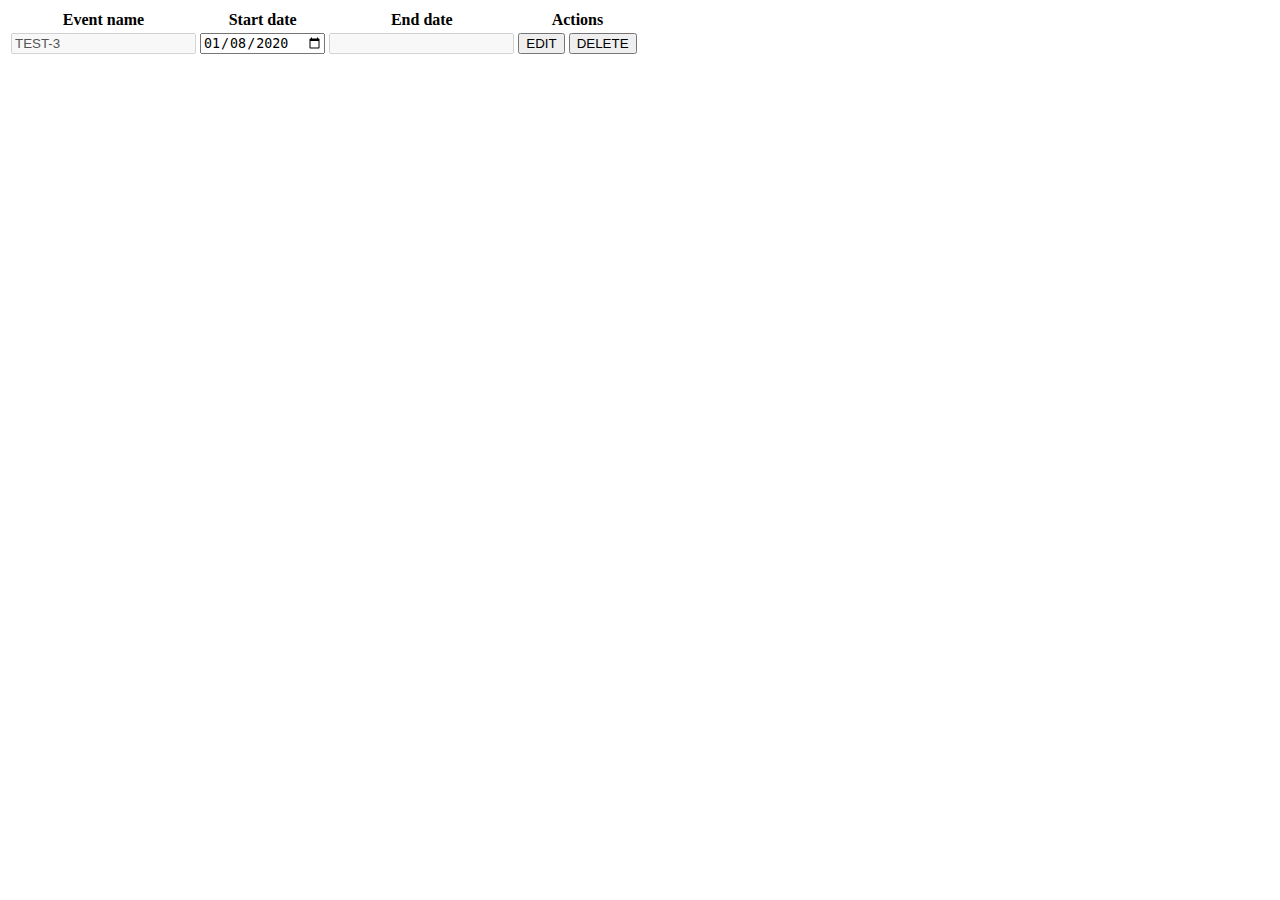
<file: index.html>
<!DOCTYPE html>
<html lang="en">
  <head>
    <meta charset="UTF-8" />
    <meta name="viewport" content="width=device-width, initial-scale=1.0" />
    <title>Event List</title>
  </head>
  <body>
    <table>
      <tr>
        <th>Event name</th>
        <th>Start date</th>
        <th>End date</th>
        <th>Actions</th>
      </tr>
      <tr>
        <td>
          <input disabled value="TEST-3" />
        </td>
        <td>
          <input type="date" value="2020-01-08" />
        </td>
        <td>
          <input disabled />
        </td>
        <td>
          <button>EDIT</button>
          <button>DELETE</button>
        </td>
      </tr>
    </table>

    <script>
      // Get all Events
      fetch('http://localhost:3000/events')
        .then((response) => response.json())
        .then((json) => console.log(json));

      // Create a new Event
      fetch('http://localhost:3000/events', {
        method: 'POST',
        headers: {
          'Content-Type': 'application/json',
          Accept: 'application/json',
        },
        body: JSON.stringify({
          eventName: 'TEST',
          startDate: '1641790800000',
          endDate: '1641790800000',
        }),
      })
        .then((response) => response.json())
        .then((json) => console.log(json));

      // Delete an exist Event
      fetch('http://localhost:3000/events/1', {
        method: 'DELETE',
        headers: {
          'Content-Type': 'application/json',
          Accept: 'application/json',
        },
      })
        .then((response) => response.json())
        .then((json) => console.log(json));

      //   // Update an exist Event
      fetch('http://localhost:3000/events/2', {
        method: 'PUT',
        headers: {
          'Content-Type': 'application/json',
          Accept: 'application/json',
        },
        body: JSON.stringify({
          eventName: 'TEST-CHANGED',
          startDate: '1641790800000',
          endDate: '1641790800000',
        }),
      })
        .then((response) => response.json())
        .then((json) => console.log(json));
    </script>
  </body>
</html>
</file>
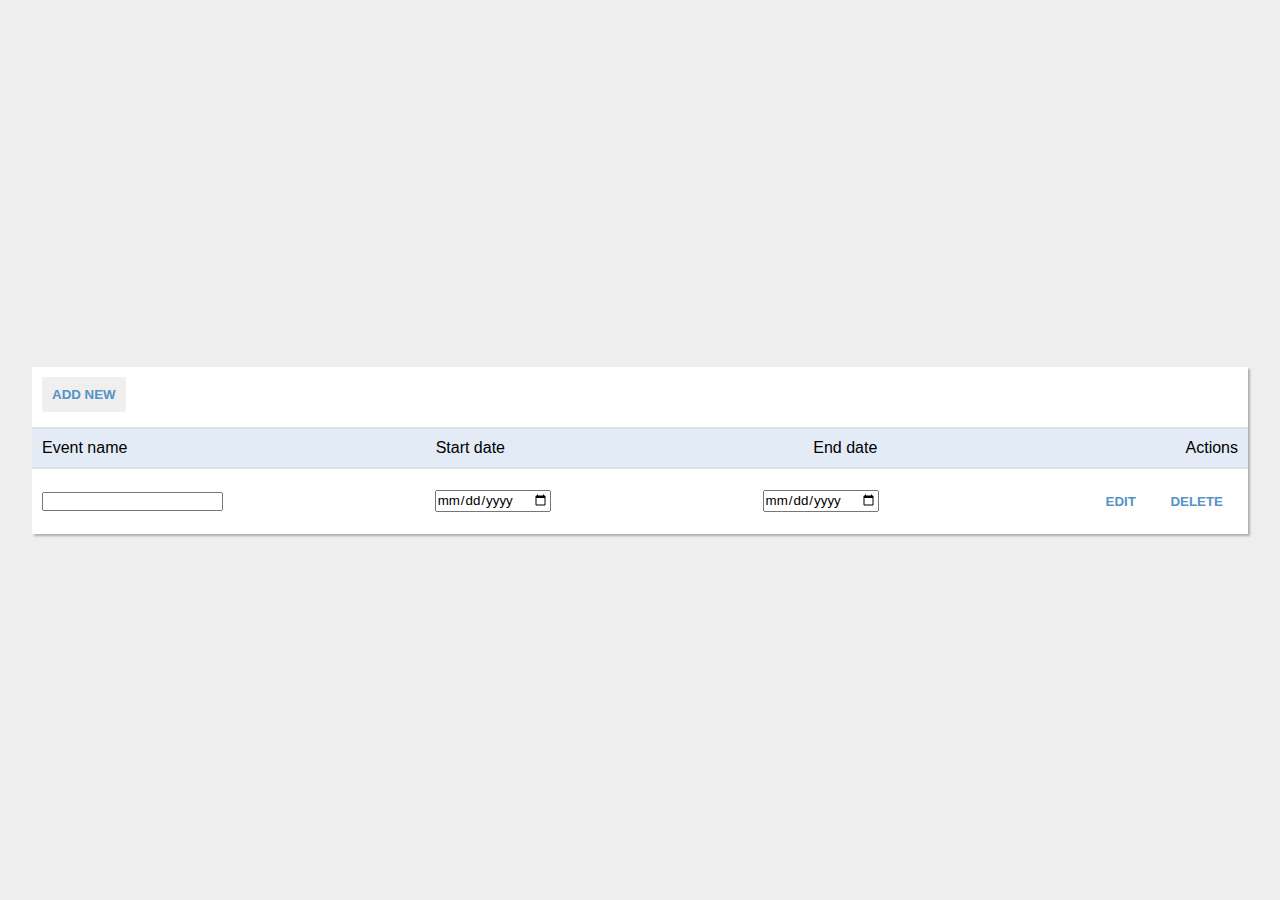
<file: EventListApp/index.html>
<!DOCTYPE html>
<html lang="en">
  <head>
    <meta charset="UTF-8" />
    <meta name="viewport" content="width=device-width, initial-scale=1.0" />
    <link rel="stylesheet" href="./style/index.css" />
    <script async src="./index.js" type="module"></script>
    <title>EventList</title>
  </head>
  <body>
    <main class="content">
      <header class="button-header">
        <button id="add-new-btn">Add New</button>
      </header>
      <section class="event-table">
        <ul class="event-table__header">
          <li>Event name</li>
          <li>Start date</li>
          <li>End date</li>
          <li>Actions</li>
        </ul>
      </section>
      <section id="event-list__container">
        <div class="event">
          <input class="event-field" type="text" aria-label="Event name" />
          <input class="start-field" type="date" aria-label="Start date" />
          <input class="end-field" type="date" aria-label="End date" />
          <div id="edit-delete">
            <button class="edit-btn">Edit</button>
            <button class="delete-btn">Delete</button>
          </div>
        </div>
      </section>
    </main>
  </body>
</html>
</file>
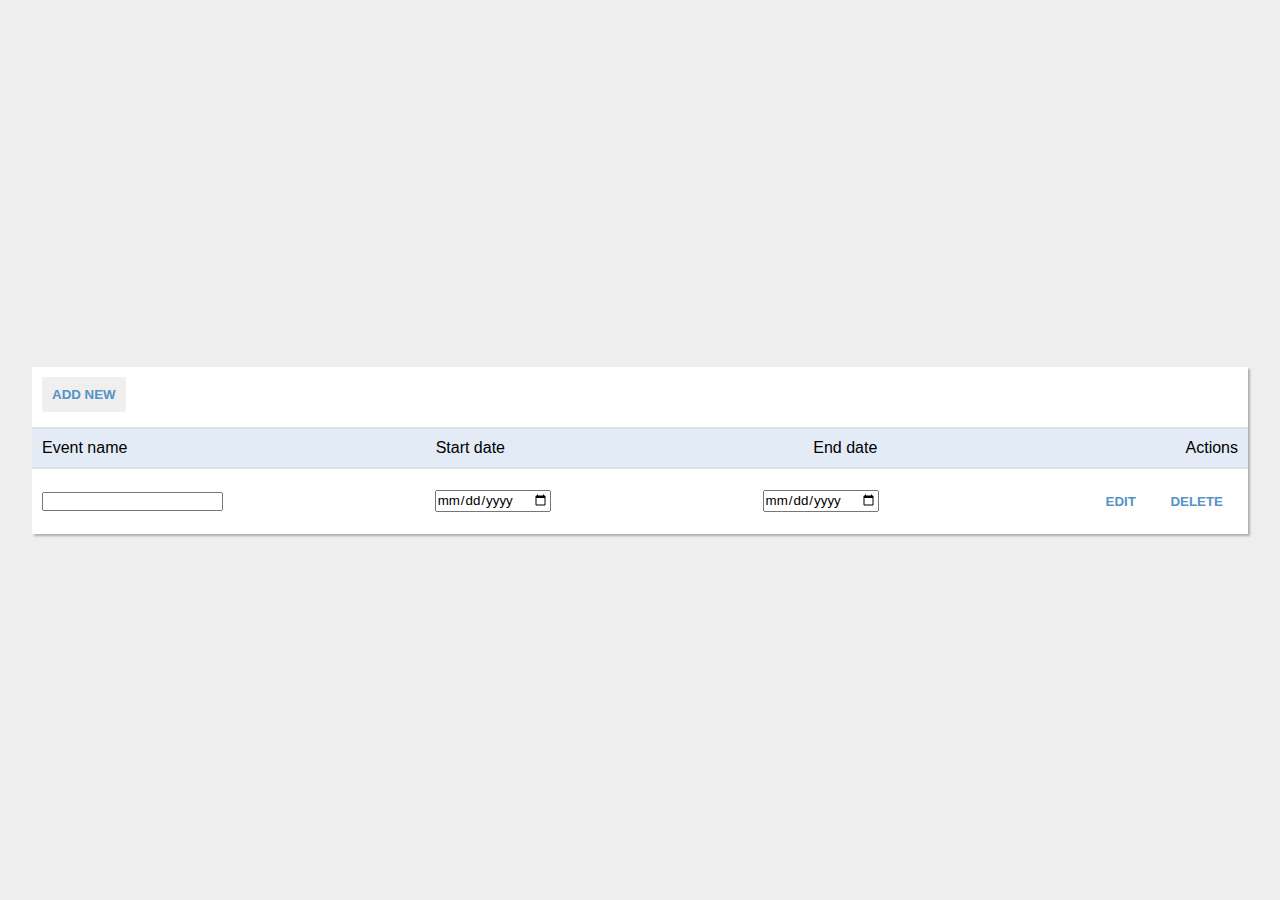
<file: jQueryApp/index.html>
<!DOCTYPE html>
<html lang="en">
  <head>
    <meta charset="UTF-8" />
    <meta name="viewport" content="width=device-width, initial-scale=1.0" />
    <link rel="stylesheet" href="./style/index.css" />
    <script
      src="https://code.jquery.com/jquery-3.6.0.js"
      integrity="sha256-H+K7U5CnXl1h5ywQfKtSj8PCmoN9aaq30gDh27Xc0jk="
      crossorigin="anonymous"
    ></script>
    <script async src="./index.js" type="module"></script>
    <title>EventList</title>
  </head>
  <body>
    <main class="content">
      <header class="button-header">
        <button id="add-new-btn">Add New</button>
      </header>
      <section class="event-table">
        <ul class="event-table__header">
          <li>Event name</li>
          <li>Start date</li>
          <li>End date</li>
          <li>Actions</li>
        </ul>
      </section>
      <section id="event-list__container">
        <div class="event">
          <input class="event-field" type="text" aria-label="Event name" />
          <input class="start-field" type="date" aria-label="Start date" />
          <input class="end-field" type="date" aria-label="End date" />
          <div id="edit-delete">
            <button class="edit-btn">Edit</button>
            <button class="delete-btn">Delete</button>
          </div>
        </div>
      </section>
    </main>
  </body>
</html>
</file>
<file: EventListApp/style/index.css>
html,
body {
  height: 100%;
  width: 100%;
  overflow: hidden;
  background-color: #eeeeee;

  display: flex;
  justify-content: center;
  align-items: center;
}

* {
  margin: 0px;
  padding: 0px;
  box-sizing: border-box;
  font-family: 'Segoe UI', Tahoma, Geneva, Verdana, sans-serif;
}

.content {
  box-shadow: 2px 2px 2px #aeaeae;
  width: 95%;
  border: none;
  background-color: #ffffff;
  /* display: flex;
  flex-direction: column; */
}

li {
  list-style: none;
}

button {
  font-weight: 600;
  text-transform: uppercase;
  color: #5593c7;
  border: none;
  border-radius: 2px;
  padding: 10px;
}

button:hover {
  background-color: #e9e9e9;
}

input {
  height: 50%;
}

button#add-new-btn {
  margin: 10px;
}

div#edit-delete > button {
  margin: 5px;
  background: none;
}

div#edit-delete > button:hover {
  background-color: #e9e9e9;
}

.event-table {
  display: grid;
  grid-template-columns: repeat(4, 1fr);
}

.event-table__header {
  background-color: #e3ebf7;
  border-top: 2px solid #e0e0e0;
  margin-top: 5px;
  padding: 10px;

  grid-column: 1 / span 4;
  grid-row: 1;

  display: flex;
  flex-flow: row wrap;
  justify-content: space-between;
}

.event {
  border-top: 2px solid #e0e0e0;
  padding: 10px;

  display: flex;
  flex-direction: row;
  justify-content: space-between;
  align-items: center;
}

#event-list__container {
  display: flex;
  flex-flow: column wrap;
}
</file>
<file: jQueryApp/style/index.css>
html,
body {
  height: 100%;
  width: 100%;
  overflow: hidden;
  background-color: #eeeeee;

  display: flex;
  justify-content: center;
  align-items: center;
}

* {
  margin: 0px;
  padding: 0px;
  box-sizing: border-box;
  font-family: 'Segoe UI', Tahoma, Geneva, Verdana, sans-serif;
}

.content {
  box-shadow: 2px 2px 2px #aeaeae;
  width: 95%;
  border: none;
  background-color: #ffffff;
  /* display: flex;
  flex-direction: column; */
}

li {
  list-style: none;
}

button {
  font-weight: 600;
  text-transform: uppercase;
  color: #5593c7;
  border: none;
  border-radius: 2px;
  padding: 10px;
}

button:hover {
  background-color: #e9e9e9;
}

input {
  height: 50%;
}

button#add-new-btn {
  margin: 10px;
}

div#edit-delete > button {
  margin: 5px;
  background: none;
}

div#edit-delete > button:hover {
  background-color: #e9e9e9;
}

.event-table {
  display: grid;
  grid-template-columns: repeat(4, 1fr);
}

.event-table__header {
  background-color: #e3ebf7;
  border-top: 2px solid #e0e0e0;
  margin-top: 5px;
  padding: 10px;

  grid-column: 1 / span 4;
  grid-row: 1;

  display: flex;
  flex-flow: row wrap;
  justify-content: space-between;
}

.event {
  border-top: 2px solid #e0e0e0;
  padding: 10px;

  display: flex;
  flex-direction: row;
  justify-content: space-between;
  align-items: center;
}

#event-list__container {
  display: flex;
  flex-flow: column wrap;
}
</file>
